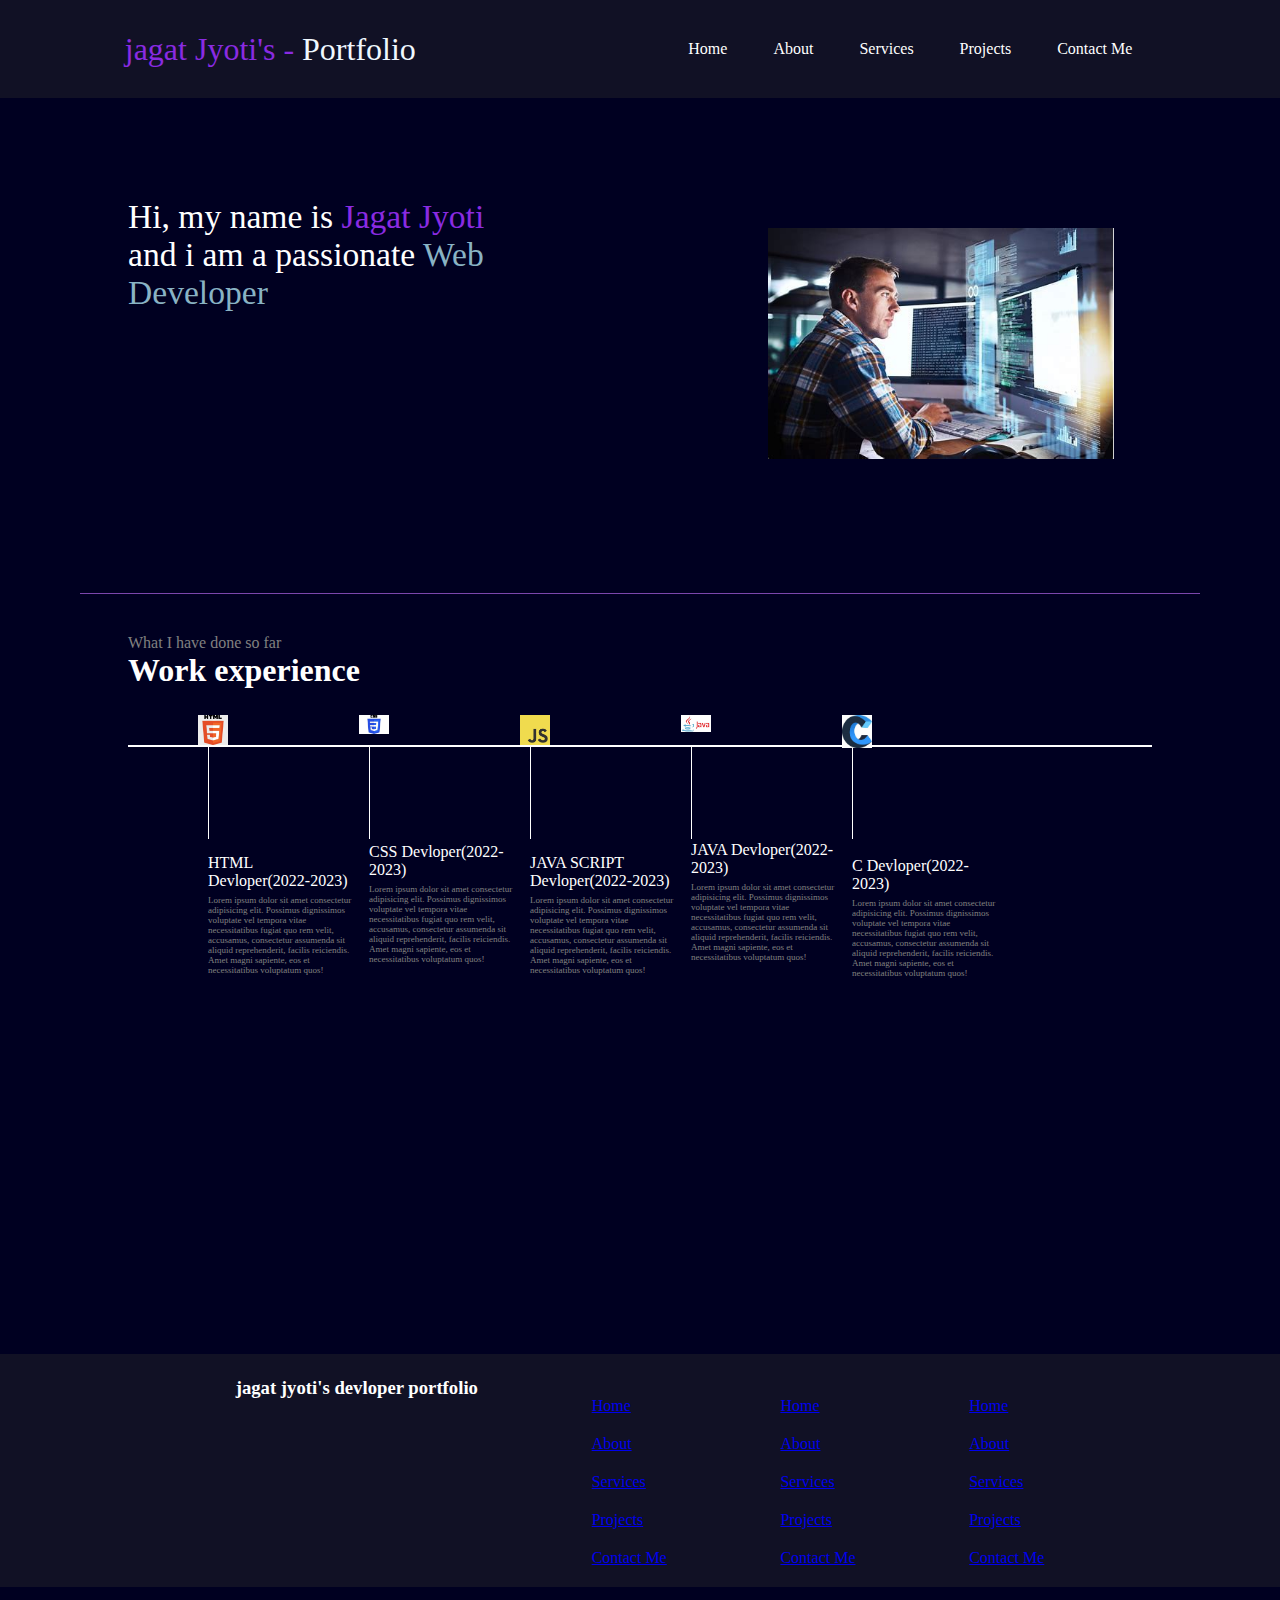
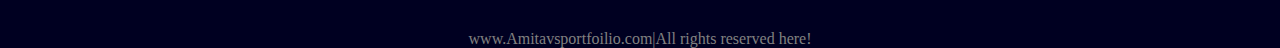
<file: OIBSIB_PROJECT/portfolio2/index.html>
<!DOCTYPE html>
<html lang="en">

<head>
    <meta charset="UTF-8">
    <meta http-equiv="X-UA-Compatible" content="IE=edge">
    <meta name="viewport" content="width=device-width, initial-scale=1.0">
    <title>Jagat Jyoti - Devloper Portfolio</title>
    <style>
        * {
            margin: 0;
            padding: 0;
        }

        body {
            background-color: rgb(0, 0, 33);
            color: white;

        }

        nav {
            display: flex;
            justify-content: space-around;
            align-items: center;
            height: 98px;
            background-color: rgb(17, 17, 37);
        }

        nav ul {
            display: flex;
            justify-content: center;
        }

        nav ul li {
            list-style: none;
            margin: 0px 23px;
        }

        nav ul li a {
            text-decoration: none;
            color: white;
        }

        nav ul li a:hover {
            color: blueviolet;
            font-size: 1.5rem;
        }

        .leftside {
            font-size: 2rem;
            color: blueviolet;
        }

        main hr {
            border: 0;
            background-color: rgb(123, 70, 172);
            height: 1.2px;
            margin: 40px 80px;
        }

        .firstsection {
            display: flex;
            justify-content: space-around;
            margin: 100px 0px;
        }

        .firstsection>div {
            width: 30%;
        }

        .leftsection {
            font-size: 2.1rem;
        }

        .rightsection img {
            width: 90%;
            margin: 30px 0;
        }

        .purple {
            color: blueviolet;
        }

        #element {
            color: blueviolet;
        }

        .grey {
            color: grey;
        }

        .secondsection {
            max-width: 80vw;
            margin: auto;
            height: 80vh;
        }

        .secondsection h1 {
            font-size: 2rem;
        }

        .secondsection .box {
            background: white;
            width: 80vw;
            height: 2px;
            margin: 56px 0;
            display: flex;
        }

        .secondsection .vertical {
            height: 94px;
            width: 1px;
            background-color: white;
            margin: 0 80px;
        }

        .image-top {
            position: relative;
            top: -30px;
            left: -10px;
            width: 30px;
        }

        .vertical-text {
            position: relative;
            top: 75px;
            width: 150px;
        }

        .vertical-desk {
            position: relative;
            top: 80px;
            width: 150px;
            font-size: 9px;
            color: grey;
        }
        footer{
            background-color: rgb(17, 17, 37);
            height: 233px;
        }
        .footer{
            display: flex;
            padding: 23px 122px;
            justify-content: space-evenly;

        }
        .second-footer{

        }
        .second-footer ul li {
            list-style: none;
            margin: 20px 0px;
        }
        .third-footer ul li {
            list-style: none;
            margin: 20px 0px;
        }
        .fourth-footer ul li {
            list-style: none;
            margin: 20px 0px;
        }
        footer .footer-rights{
            text-align: center;
            color: grey;
            margin: 20px 0;
        }
        @media (max-width:600px) {
    
            nav {
            display: flex;
            justify-content: space-around;
            align-items: center;
            height: 68px;
            background-color: rgb(17, 17, 37);
        }
        nav ul {
            display: flex;
            justify-content: center;
        }

        nav ul li {
            list-style: none;
            margin: 0px 23px;
        }

        nav ul li a {
            text-decoration: none;
            color: white;
        }

        .leftside {
            font-size: 0.5rem;
        }
        main hr {
            border: 0;
            background-color: rgb(123, 70, 172);
            height: 1px;
            margin: 40px 0px;
            width: 100vw;
        }
        .secondsection {
            max-width: 80vw;
            margin: auto;
            height: 80vh;
        }

        .secondsection h1 {
            font-size: 2rem;
        }

        .secondsection .box {
            background: white;
            width: 100vw;
            height: 2px;
            margin: 56px 0;
            display: flex;
        }

        .secondsection .vertical {
            height: 94px;
            width: 1px;
            background-color: white;
            margin: 0 60px;
        }

        .image-top {
            position: relative;
            top: -20px;
            left: -5px;
            width: 20px;
        }

        .vertical-text {
            position: relative;
            top: 65px;
            width: 100px;
        }

        .vertical-desk {
            position: relative;
            top: 70px;
            width: 100px;
            font-size: 7px;
            color: grey;
        }
       

     }

    </style>
</head>

<body>
    <header>
        <nav>
            <div class="leftside">
                jagat Jyoti's - <span style="color: aliceblue;"> Portfolio</span> </div>
            <div class="rightside">
                <ul>
                    <li> <a href="/">Home</a></li>
                    <li> <a href="/">About</a></li>
                    <li> <a href="/">Services</a></li>
                    <li> <a href="/">Projects</a></li>
                    <li> <a href="/">Contact Me</a></li>
                </ul>
            </div>
        </nav>
    </header>
    <main>
        <section class="firstsection">
            <div class="leftsection">
                Hi, my name is <span class="purple">Jagat Jyoti</span>
                <div>and i am a passionate <span style="color: rgb(137, 179, 196);">Web Developer</span> </div>
                <div></div>
                <span id="element"></span>
            </div>
            <div class="rightsection">
                <img src="dev.jpeg" alt="">
            </div>
        </section>
        <hr>
        <section class="secondsection">
            <span class="grey">What I have done so far</span>
            <h1> Work experience</h1>
            <div class="box">
                <div class="vertical">
                    <img class="image-top" src="HTml.jpeg" alt="">
                    <div class="vertical-text">
                        HTML Devloper(2022-2023)
                    </div>
                    <div class="vertical-desk">
                        <p>Lorem ipsum dolor sit amet consectetur adipisicing elit. Possimus dignissimos voluptate vel
                            tempora vitae necessitatibus fugiat quo rem velit, accusamus, consectetur assumenda sit
                            aliquid reprehenderit, facilis reiciendis. Amet magni sapiente, eos et necessitatibus
                            voluptatum quos!</p>
                    </div>

                </div>
                <div class="vertical">
                    <img class="image-top" src="css.jpeg" alt="">
                    <div class="vertical-text">
                        CSS  Devloper(2022-2023)
                    </div>
                    <div class="vertical-desk">
                        <p>Lorem ipsum dolor sit amet consectetur adipisicing elit. Possimus dignissimos voluptate vel
                            tempora vitae necessitatibus fugiat quo rem velit, accusamus, consectetur assumenda sit
                            aliquid reprehenderit, facilis reiciendis. Amet magni sapiente, eos et necessitatibus
                            voluptatum quos!</p>
                    </div>


                </div>
                <div class="vertical">
                    <img class="image-top" src="js.jpeg" alt="">
                    <div class="vertical-text">
                        JAVA SCRIPT Devloper(2022-2023)
                    </div>
                    <div class="vertical-desk">
                        <p>Lorem ipsum dolor sit amet consectetur adipisicing elit. Possimus dignissimos voluptate vel
                            tempora vitae necessitatibus fugiat quo rem velit, accusamus, consectetur assumenda sit
                            aliquid reprehenderit, facilis reiciendis. Amet magni sapiente, eos et necessitatibus
                            voluptatum quos!</p>
                    </div>


                </div>
                <div class="vertical">
                    <img class="image-top" src="java.jpeg" alt="">
                    <div class="vertical-text">
                        JAVA Devloper(2022-2023)
                    </div>
                    <div class="vertical-desk">
                        <p>Lorem ipsum dolor sit amet consectetur adipisicing elit. Possimus dignissimos voluptate vel
                            tempora vitae necessitatibus fugiat quo rem velit, accusamus, consectetur assumenda sit
                            aliquid reprehenderit, facilis reiciendis. Amet magni sapiente, eos et necessitatibus
                            voluptatum quos!</p>
                    </div>


                </div>
                <div class="vertical">
                    <img class="image-top" src="c.jpeg" alt="">
                    <div class="vertical-text">
                        C Devloper(2022-2023)
                    </div>
                    <div class="vertical-desk">
                        <p>Lorem ipsum dolor sit amet consectetur adipisicing elit. Possimus dignissimos voluptate vel
                            tempora vitae necessitatibus fugiat quo rem velit, accusamus, consectetur assumenda sit
                            aliquid reprehenderit, facilis reiciendis. Amet magni sapiente, eos et necessitatibus
                            voluptatum quos!</p>
                    </div>


                </div>
            </div>



        </section>
    </main>
        
    <footer>
        <div class="footer">
            <div class="first-footer">
                <h3>jagat jyoti's devloper portfolio</h3>
            </div>
            <div class="second-footer">
                <ul>
                    <li> <a href="/">Home</a></li>
                    <li> <a href="/">About</a></li>
                    <li> <a href="/">Services</a></li>
                    <li> <a href="/">Projects</a></li>
                    <li> <a href="/">Contact Me</a></li>
                </ul>
            </div>
            <div class="third-footer">
                <ul>
                    <li> <a href="/">Home</a></li>
                    <li> <a href="/">About</a></li>
                    <li> <a href="/">Services</a></li>
                    <li> <a href="/">Projects</a></li>
                    <li> <a href="/">Contact Me</a></li>
                </ul>
            </div>
            <div class="fourth-footer">
                <ul>
                    <li> <a href="/">Home</a></li>
                    <li> <a href="/">About</a></li>
                    <li> <a href="/">Services</a></li>
                    <li> <a href="/">Projects</a></li>
                    <li> <a href="/">Contact Me</a></li>
                </ul>
            </div>
        </div>
        <div class="footer-rights">
            www.Amitavsportfoilio.com|All rights reserved here!
        </div>
    </footer>
    <!-- <script src="https://unpkg.com/typed.js@2.0.16/dist/typed.umd.js"></script>
    <script>
        var typed = new Typed('#element', {
            strings: ['Web devloper', 'Also good student.', 'java devloper', 'C devloper'],
            typeSpeed: 50,
        });
    </script> -->
</body>

</html>
</file>
